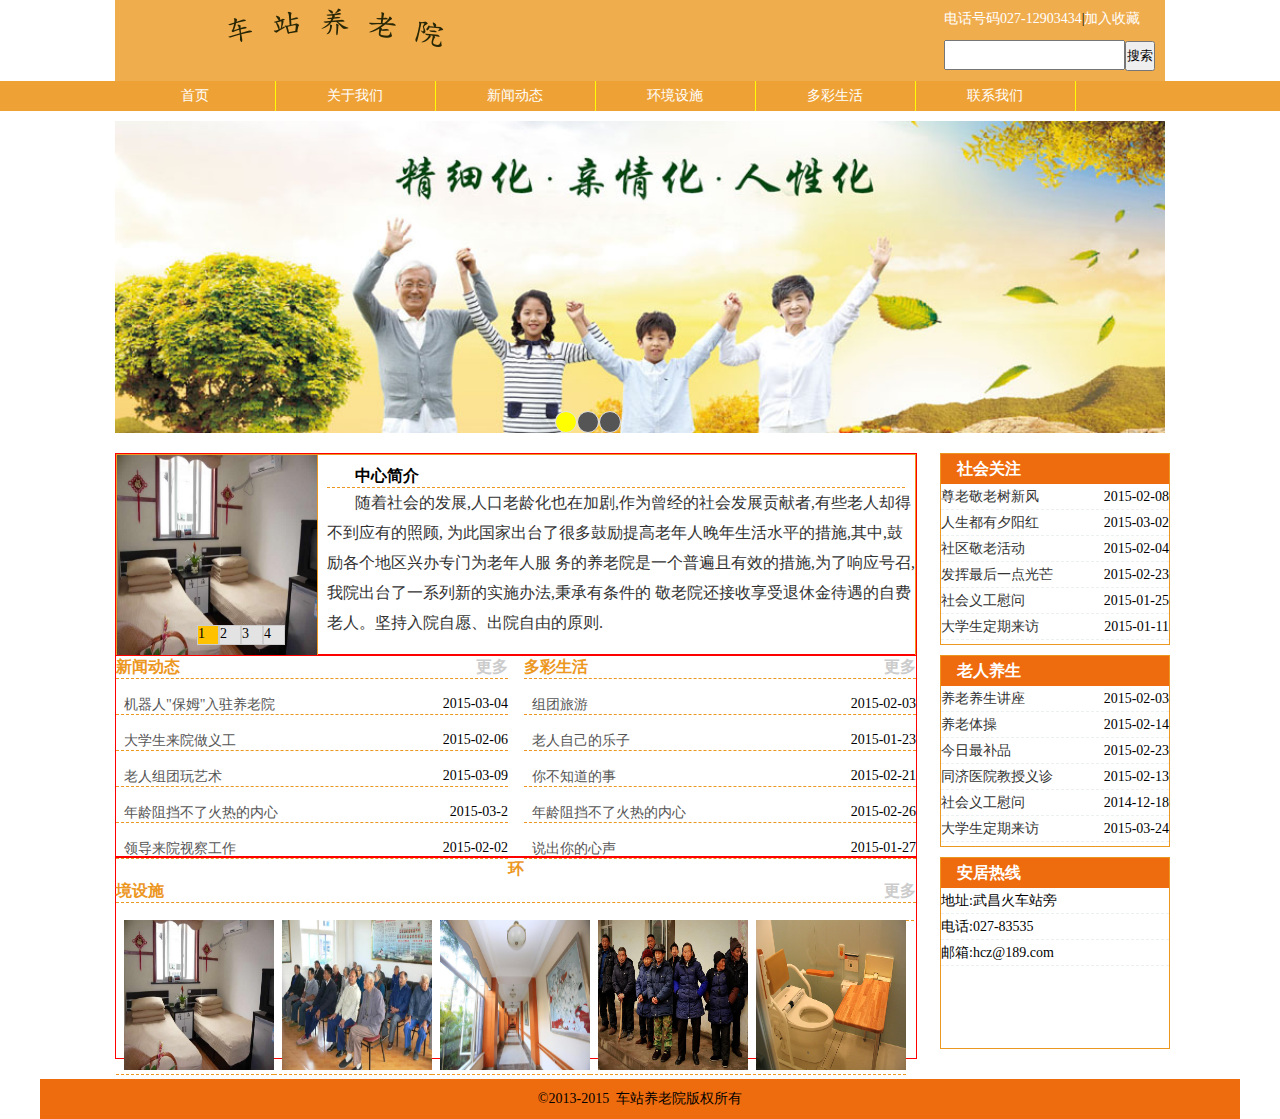
<file: oldPeople/index.html>
<!DOCTYPE html>
<html lang="en">
<head>
    <meta charset="UTF-8">
    <title>index</title>
    <link rel="stylesheet" href="css/style.css">
    <script src="js/jquery-3.1.0.min.js"></script>
    <script src="js/lunbo.js"></script>
</head>
<body>
<!--头部-->
<header>
<div class="container header">
    <div class="logo">
        <img src="img/logo.png" alt="车站养老院">
    </div>
    <div class="top-right">
        <ul>
            <li><a href="##">电话号码027-12903434</a>|</li>
            <li><a href="##">加入收藏</a></li>
        </ul>
        <div class="search">
            <input type="search"><input type="submit" value="搜索">
        </div>
    </div>
</div>
</header>
<!--导航-->
<nav>
    <div class="container">
        <ul class="navbar">
            <li><a href="index.html">首页</a></li>
            <li><a href="aboutus.html">关于我们</a></li>
            <li><a href="news.html">新闻动态</a></li>
            <li><a href="environment.html">环境设施</a></li>
            <li><a href="life.html">多彩生活</a></li>
            <li><a href="contactus.html">联系我们</a></li>
        </ul>
    </div>
</nav>
<!--bannaer-->
<article class="container">
    <div class="banner">
        <ul class="lbpic">
            <li><img src="img/1.jpg" alt=""></li>
            <li><img src="img/2.jpg" alt=""></li>
            <li><img src="img/3.jpg" alt=""></li>
        </ul>
        <ul class="page-con">
            <li></li>
            <li></li>
            <li></li>
        </ul>
    </div>
</article>
<!--主题内容第一部分-->
<main class="container">
    <article >
        <section class="section1">
            <div class="focus">
                <ul class="slide">
                    <li><img src="img/001.jpg" alt=""></li>
                    <li><img src="img/002.jpg" alt=""></li>
                    <li><img src="img/003.jpg" alt=""></li>
                    <li><img src="img/004.jpg" alt=""></li>
                </ul>
                <ul class="page-pointer">
                    <li>1</li>
                    <li>2</li>
                    <li>3</li>
                    <li>4</li>
                </ul>
            </div>
            <aside>
                <h3>中心简介</h3>
                <p>
                    随着社会的发展,人口老龄化也在加剧,作为曾经的社会发展贡献者,有些老人却得不到应有的照顾,
                    为此国家出台了很多鼓励提高老年人晚年生活水平的措施,其中,鼓励各个地区兴办专门为老年人服
                    务的养老院是一个普遍且有效的措施,为了响应号召,我院出台了一系列新的实施办法,秉承有条件的
                    敬老院还接收享受退休金待遇的自费老人。坚持入院自愿、出院自由的原则.
                </p>
            </aside>
        </section>
        <!--主题内容第二部分-->
        <section class="section2">
            <div class="news">
                <h3>新闻动态 <a href="##">更多</a></h3>
                <ul>
                    <li><a href="">机器人"保姆"入驻养老院</a><span>2015-03-04</span></li>
                    <li><a href="">大学生来院做义工</a><span>2015-02-06</span></li>
                    <li><a href="">老人组团玩艺术</a><span>2015-03-09</span></li>
                    <li><a href="">年龄阻挡不了火热的内心</a><span>2015-03-2</span></li>
                    <li><a href="">领导来院视察工作</a><span>2015-02-02</span></li>
                </ul>
            </div>
            <div class="life">
                <h3>多彩生活 <a href="##">更多</a></h3>
                <ul>
                    <li><a href="">组团旅游</a><span>2015-02-03</span></li>
                    <li><a href="">老人自己的乐子</a><span>2015-01-23</span></li>
                    <li><a href="">你不知道的事</a><span>2015-02-21</span></li>
                    <li><a href="">年龄阻挡不了火热的内心</a><span>2015-02-26</span></li>
                    <li><a href="">说出你的心声</a><span>2015-01-27</span></li>
                </ul>
            </div>
        </section>
        <!--主题内容第三部分-->
        <section class="section2 section3">
            <div class="environment" id="environment">
                <h3><span href="">环境设施</span><a>更多</a></h3>
                <div class="img-box">
                    <ul>
                        <li><img src="img/001.jpg" alt=""></li>
                        <li><img src="img/002.jpg" alt=""></li>
                        <li><img src="img/003.jpg" alt=""></li>
                        <li><img src="img/004.jpg" alt=""></li>
                        <li><img src="img/005.jpg" alt=""></li>
                        <li id="en"></li>
                    </ul>
                </div>
            </div>
        </section>
    </article>
    <!--主题内容右侧第一部分-->
    <aside class="section4">
        <div class="section1-right">
            <h3>社会关注</h3>
            <ul>
                <li><a href="">尊老敬老树新风</a><span>2015-02-08</span></li>
                <li><a href="">人生都有夕阳红</a><span>2015-03-02</span></li>
                <li><a href="">社区敬老活动</a><span>2015-02-04</span></li>
                <li><a href="">发挥最后一点光芒</a><span>2015-02-23</span></li>
                <li><a href="">社会义工慰问</a><span>2015-01-25</span></li>
                <li><a href="">大学生定期来访</a><span>2015-01-11</span></li>
            </ul>
        </div>
        <div class="section1-right">
            <h3>老人养生</h3>
            <ul>
                <li><a href="">养老养生讲座</a><span>2015-02-03</span></li>
                <li><a href="">养老体操</a><span>2015-02-14</span></li>
                <li><a href="">今日最补品</a><span>2015-02-23</span></li>
                <li><a href="">同济医院教授义诊</a><span>2015-02-13</span></li>
                <li><a href="">社会义工慰问</a><span>2014-12-18</span></li>
                <li><a href="life.html">大学生定期来访</a><span>2015-03-24</span></li>
            </ul>
        </div>
        <div class="section1-right">
            <h3>安居热线</h3>
            <ul>
                <li>地址:武昌火车站旁</li>
                <li>电话:027-83535</li>
                <li>邮箱:hcz@189.com</li>
            </ul>
        </div>
    </aside>
</main>
<footer>
    <p>&copy;2013-2015 &nbsp;车站养老院版权所有</p>
</footer>


<script>

</script>
</body>
</html>
</file>
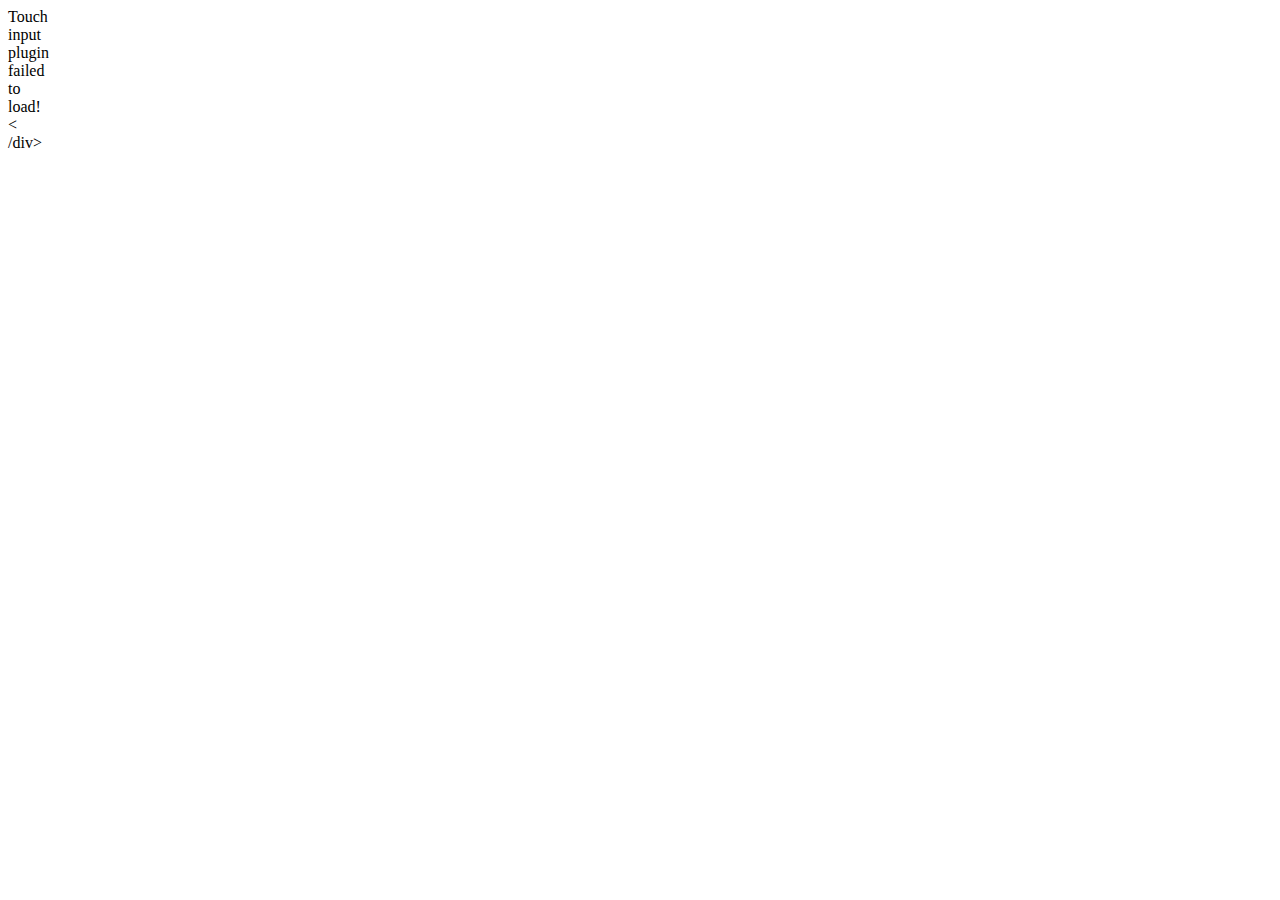
<file: 2016毕业季/index1.html>
<!DOCTYPE html>
<html lang="en">
<head>
	<meta charset="UTF-8">
	<meta name="viewport" content="width=device-width, user-scalable=no, initial-scale=1.0, maximum-scale=1.0, minimum-scale=1.0">
	<title>Document</title>
</head>
<body>
<div id="tuio" type="application/x-tuio" style="width: 0px; height: 0px;">
  
 Touch input plugin failed to load!
  
 < /div>
  

</body>
</html>
</file>
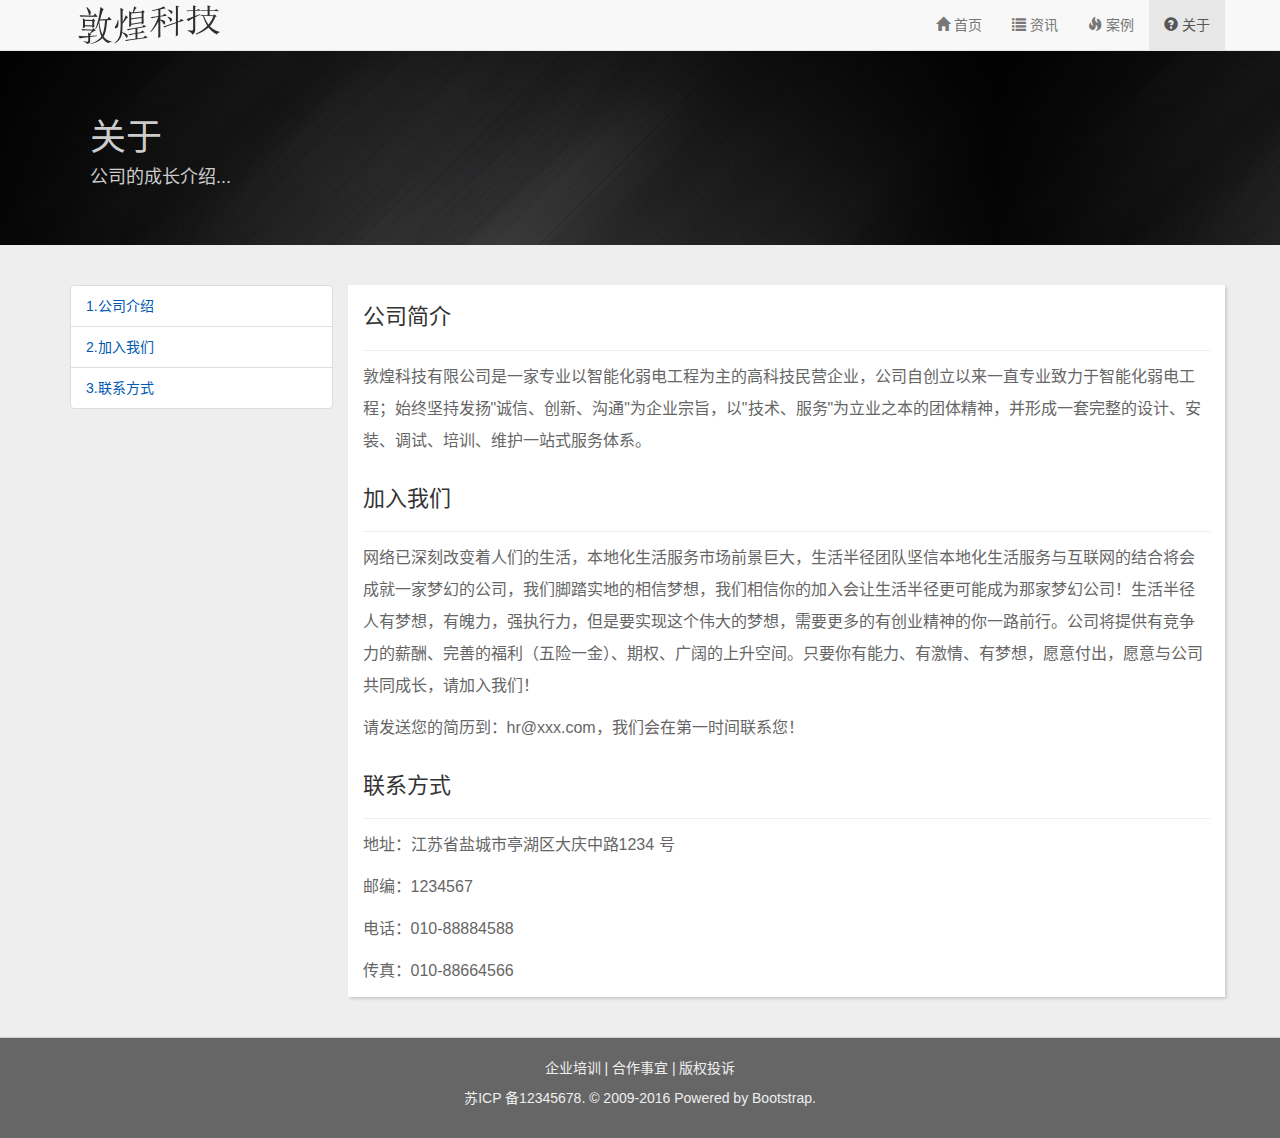
<file: bootstrap/about.html>
<!DOCTYPE html>
<html lang="zh-cn">
<head>
	<meta charset="UTF-8">
	<meta name="viewport" content="width=device-width, initial-scale=1,maximum-scale=1, user-scalable=no">
	<title>Bootstrap</title>
	<link rel="stylesheet" href="css/bootstrap.min.css">
	<link rel="stylesheet" href="css/style.css">
</head>
<body>


<nav class="navbar navbar-default navbar-fixed-top">
	<div class="container">
		<div class="navbar-header">
			<a href="#" class="navbar-brand logo"><img src="img/logo.png" alt="" ></a>
			<button type="button" class="navbar-toggle" data-toggle="collapse" data-target="#navbar-collapse">
				<span class="icon-bar"></span>
				<span class="icon-bar"></span>
				<span class="icon-bar"></span>
			</button>
		</div>
		<div class="collapse navbar-collapse" id="navbar-collapse">
			<ul class="nav navbar-nav navbar-right">
				<li><a href="index.html"><span class="glyphicon glyphicon-home"></span> 首页</a></li>
				<li><a href="information.html"><span class="glyphicon glyphicon-list"></span> 资讯</a></li>
				<li><a href="case.html"><span class="glyphicon glyphicon-fire"></span> 案例</a></li>
				<li class="active"><a href="about.html"><span class="glyphicon glyphicon-question-sign"></span> 关于</a></li>
			</ul>	
		</div>
	</div>
</nav>

<div class="jumbotron">
	<div class="container">
		<hgroup>
			<h1>关于</h1>
			<h4>公司的成长介绍...</h4>
		</hgroup>
	</div>
</div>

<div id="about">
	<div class="container">
		<div class="row">
			<div class="col-md-3 hidden-sm hidden-xs">
				<div class="list-group">
					<a class="list-group-item" href="#1">1.公司介绍</a>
					<a class="list-group-item" href="#2">2.加入我们</a>
					<a class="list-group-item" href="#3">3.联系方式</a>
				</div>
			</div>
			<div class="col-md-9 about">
				<a name="1"></a>
				<h3>公司简介</h3>
				<p>敦煌科技有限公司是一家专业以智能化弱电工程为主的高科技民营企业，公司自创立以来一直专业致力于智能化弱电工程；始终坚持发扬"诚信、创新、沟通"为企业宗旨，以"技术、服务"为立业之本的团体精神，并形成一套完整的设计、安装、调试、培训、维护一站式服务体系。</p>
				<a name="2"></a>
				<h3>加入我们</h3>
				<p>网络已深刻改变着人们的生活，本地化生活服务市场前景巨大，生活半径团队坚信本地化生活服务与互联网的结合将会成就一家梦幻的公司，我们脚踏实地的相信梦想，我们相信你的加入会让生活半径更可能成为那家梦幻公司！生活半径人有梦想，有魄力，强执行力，但是要实现这个伟大的梦想，需要更多的有创业精神的你一路前行。公司将提供有竞争力的薪酬、完善的福利（五险一金）、期权、广阔的上升空间。只要你有能力、有激情、有梦想，愿意付出，愿意与公司共同成长，请加入我们！</p>
				<p>请发送您的简历到：hr@xxx.com，我们会在第一时间联系您！</p>
				<a name="3"></a>
				<h3>联系方式</h3>
				<p>地址：江苏省盐城市亭湖区大庆中路1234 号</p>
				<p>邮编：1234567</p>
				<p>电话：010-88884588</p>
				<p>传真：010-88664566</p>
			</div>
		</div>
	</div>
</div>

<footer id="footer">
	<div class="container">
		<p>企业培训 | 合作事宜 | 版权投诉</p>
		<p>苏ICP 备12345678. © 2009-2016  Powered by Bootstrap.</p>
	</div>
</footer>


<script src="js/jquery.min.js"></script>
<script src="js/bootstrap.min.js"></script>
<script type="text/javascript">

</script>
</body>
</html>
</file>
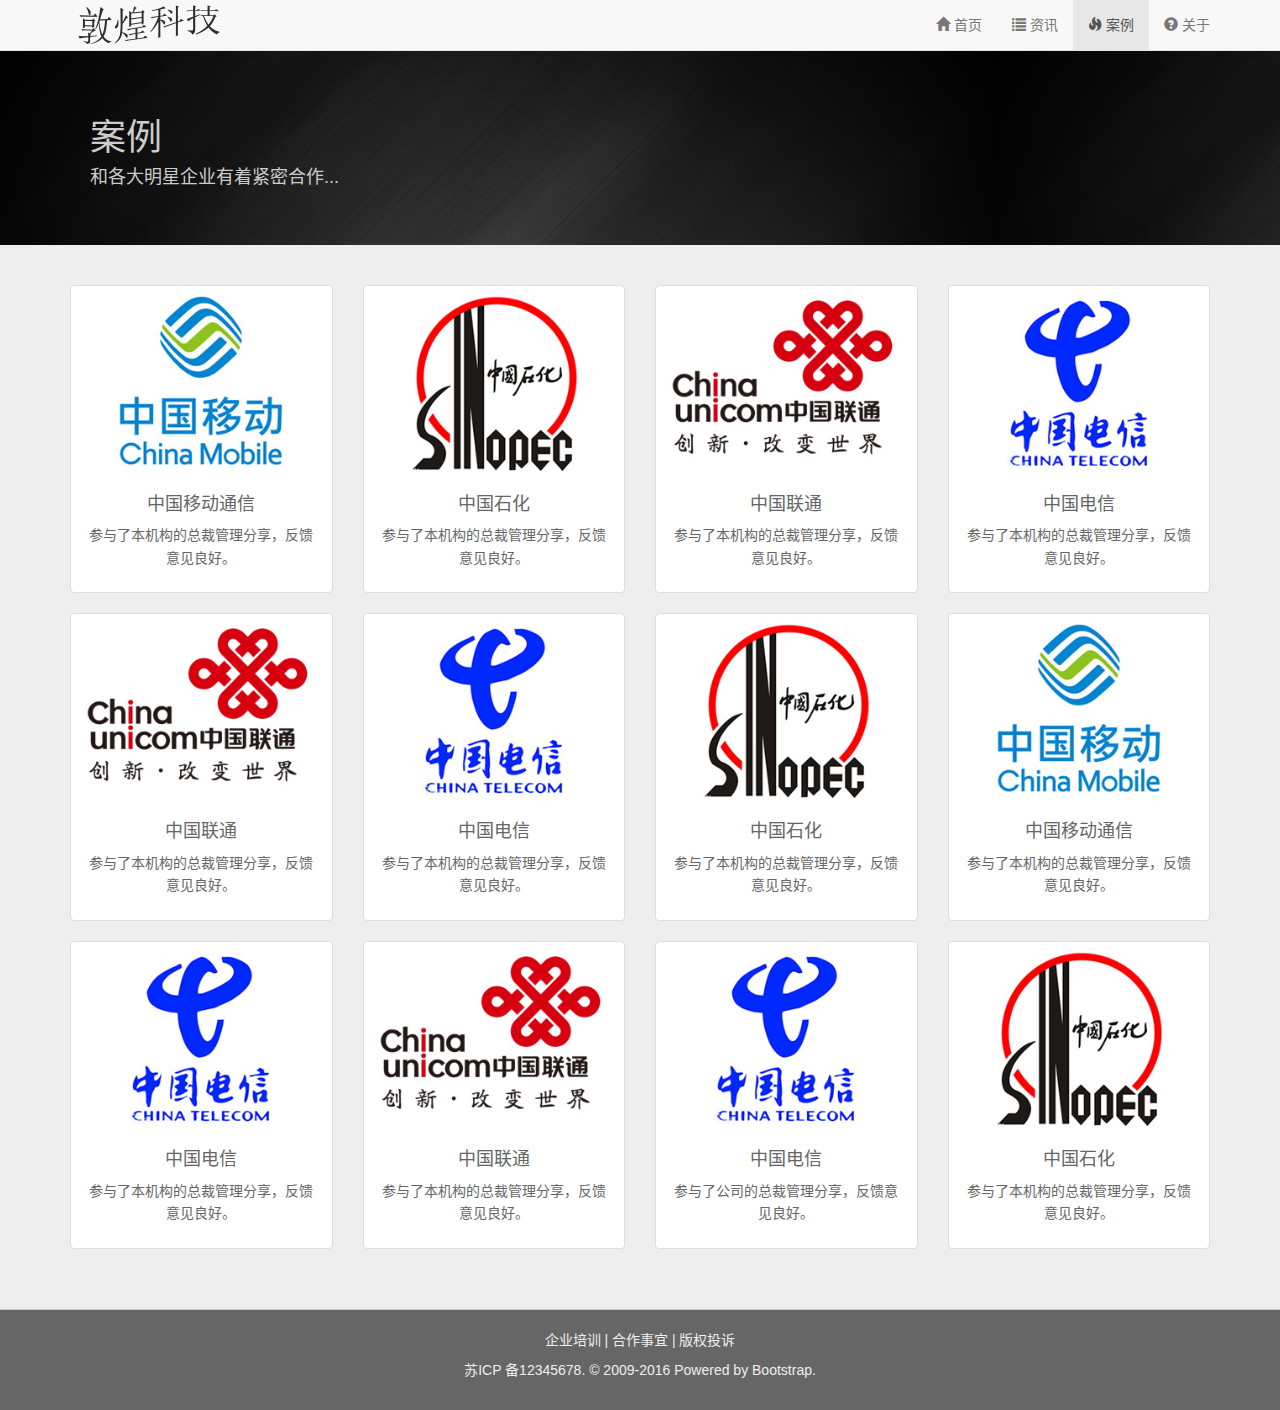
<file: bootstrap/case.html>
<!DOCTYPE html>
<html lang="zh-cn">
<head>
	<meta charset="UTF-8">
	<meta name="viewport" content="width=device-width, initial-scale=1,maximum-scale=1, user-scalable=no">
	<title>Bootstrap</title>
	<link rel="stylesheet" href="css/bootstrap.min.css">
	<link rel="stylesheet" href="css/style.css">
</head>
<body>


<nav class="navbar navbar-default navbar-fixed-top">
	<div class="container">
		<div class="navbar-header">
			<a href="#" class="navbar-brand logo"><img src="img/logo.png" alt=""></a>
			<button type="button" class="navbar-toggle" data-toggle="collapse" data-target="#navbar-collapse">
				<span class="icon-bar"></span>
				<span class="icon-bar"></span>
				<span class="icon-bar"></span>
			</button>
		</div>
		<div class="collapse navbar-collapse" id="navbar-collapse">
			<ul class="nav navbar-nav navbar-right">
				<li><a href="index.html"><span class="glyphicon glyphicon-home"></span> 首页</a></li>
				<li><a href="information.html"><span class="glyphicon glyphicon-list"></span> 资讯</a></li>
				<li class="active"><a href="case.html"><span class="glyphicon glyphicon-fire"></span> 案例</a></li>
				<li><a href="about.html"><span class="glyphicon glyphicon-question-sign"></span> 关于</a></li>
			</ul>	
		</div>
	</div>
</nav>

<div class="jumbotron">
	<div class="container">
		<hgroup>
			<h1>案例</h1>
			<h4>和各大明星企业有着紧密合作...</h4>
		</hgroup>
	</div>
</div>

<div id="case">
	<div class="container">
		<div class="row">
			<div class="col-lg-3 col-md-4 col-sm-6 col-xs-12">
				<div class="thumbnail">
					<img src="img/case1.jpg" alt="">
					<div class="caption">
						<h4>中国移动通信</h4>
						<p>参与了本机构的总裁管理分享，反馈意见良好。</p>
					</div>
				</div>
			</div>
			<div class="col-lg-3 col-md-4 col-sm-6 col-xs-12">
				<div class="thumbnail">
					<img src="img/case2.jpg" alt="">
					<div class="caption">
						<h4>中国石化</h4>
						<p>参与了本机构的总裁管理分享，反馈意见良好。</p>
					</div>
				</div>
			</div>
			<div class="col-lg-3 col-md-4 col-sm-6 col-xs-12">
				<div class="thumbnail">
					<img src="img/case3.jpg" alt="">
					<div class="caption">
						<h4>中国联通</h4>
						<p>参与了本机构的总裁管理分享，反馈意见良好。</p>
					</div>
				</div>
			</div>
			<div class="col-lg-3 col-md-4 col-sm-6 col-xs-12">
				<div class="thumbnail">
					<img src="img/case4.jpg" alt="">
					<div class="caption">
						<h4>中国电信</h4>
						<p>参与了本机构的总裁管理分享，反馈意见良好。</p>
					</div>
				</div>
			</div>
			<div class="col-lg-3 col-md-4 col-sm-6 col-xs-12">
				<div class="thumbnail">
					<img src="img/case3.jpg" alt="">
					<div class="caption">
						<h4>中国联通</h4>
						<p>参与了本机构的总裁管理分享，反馈意见良好。</p>
					</div>
				</div>
			</div>
			<div class="col-lg-3 col-md-4 col-sm-6 col-xs-12">
				<div class="thumbnail">
					<img src="img/case4.jpg" alt="">
					<div class="caption">
						<h4>中国电信</h4>
						<p>参与了本机构的总裁管理分享，反馈意见良好。</p>
					</div>
				</div>
			</div>
			<div class="col-lg-3 col-md-4 col-sm-6 col-xs-12">
				<div class="thumbnail">
					<img src="img/case2.jpg" alt="">
					<div class="caption">
						<h4>中国石化</h4>
						<p>参与了本机构的总裁管理分享，反馈意见良好。</p>
					</div>
				</div>
			</div>
			<div class="col-lg-3 col-md-4 col-sm-6 col-xs-12">
				<div class="thumbnail">
					<img src="img/case1.jpg" alt="">
					<div class="caption">
						<h4>中国移动通信</h4>
						<p>参与了本机构的总裁管理分享，反馈意见良好。</p>
					</div>
				</div>
			</div>
			<div class="col-lg-3 col-md-4 col-sm-6 col-xs-12">
				<div class="thumbnail">
					<img src="img/case4.jpg" alt="">
					<div class="caption">
						<h4>中国电信</h4>
						<p>参与了本机构的总裁管理分享，反馈意见良好。</p>
					</div>
				</div>
			</div>
			<div class="col-lg-3 col-md-4 col-sm-6 col-xs-12">
				<div class="thumbnail">
					<img src="img/case3.jpg" alt="">
					<div class="caption">
						<h4>中国联通</h4>
						<p>参与了本机构的总裁管理分享，反馈意见良好。</p>
					</div>
				</div>
			</div>
			<div class="col-lg-3 col-md-4 col-sm-6 col-xs-12">
				<div class="thumbnail">
					<img src="img/case4.jpg" alt="">
					<div class="caption">
						<h4>中国电信</h4>
						<p>参与了公司的总裁管理分享，反馈意见良好。</p>
					</div>
				</div>
			</div>
			<div class="col-lg-3 col-md-4 col-sm-6 col-xs-12">
				<div class="thumbnail">
					<img src="img/case2.jpg" alt="">
					<div class="caption">
						<h4>中国石化</h4>
						<p>参与了本机构的总裁管理分享，反馈意见良好。</p>
					</div>
				</div>
			</div>
		</div>
	</div>
</div>

<footer id="footer">
	<div class="container">
		<p>企业培训 | 合作事宜 | 版权投诉</p>
		<p>苏ICP 备12345678. © 2009-2016  Powered by Bootstrap.</p>
	</div>
</footer>


<script src="js/jquery.min.js"></script>
<script src="js/bootstrap.min.js"></script>
<script type="text/javascript">

</script>
</body>
</html>
</file>
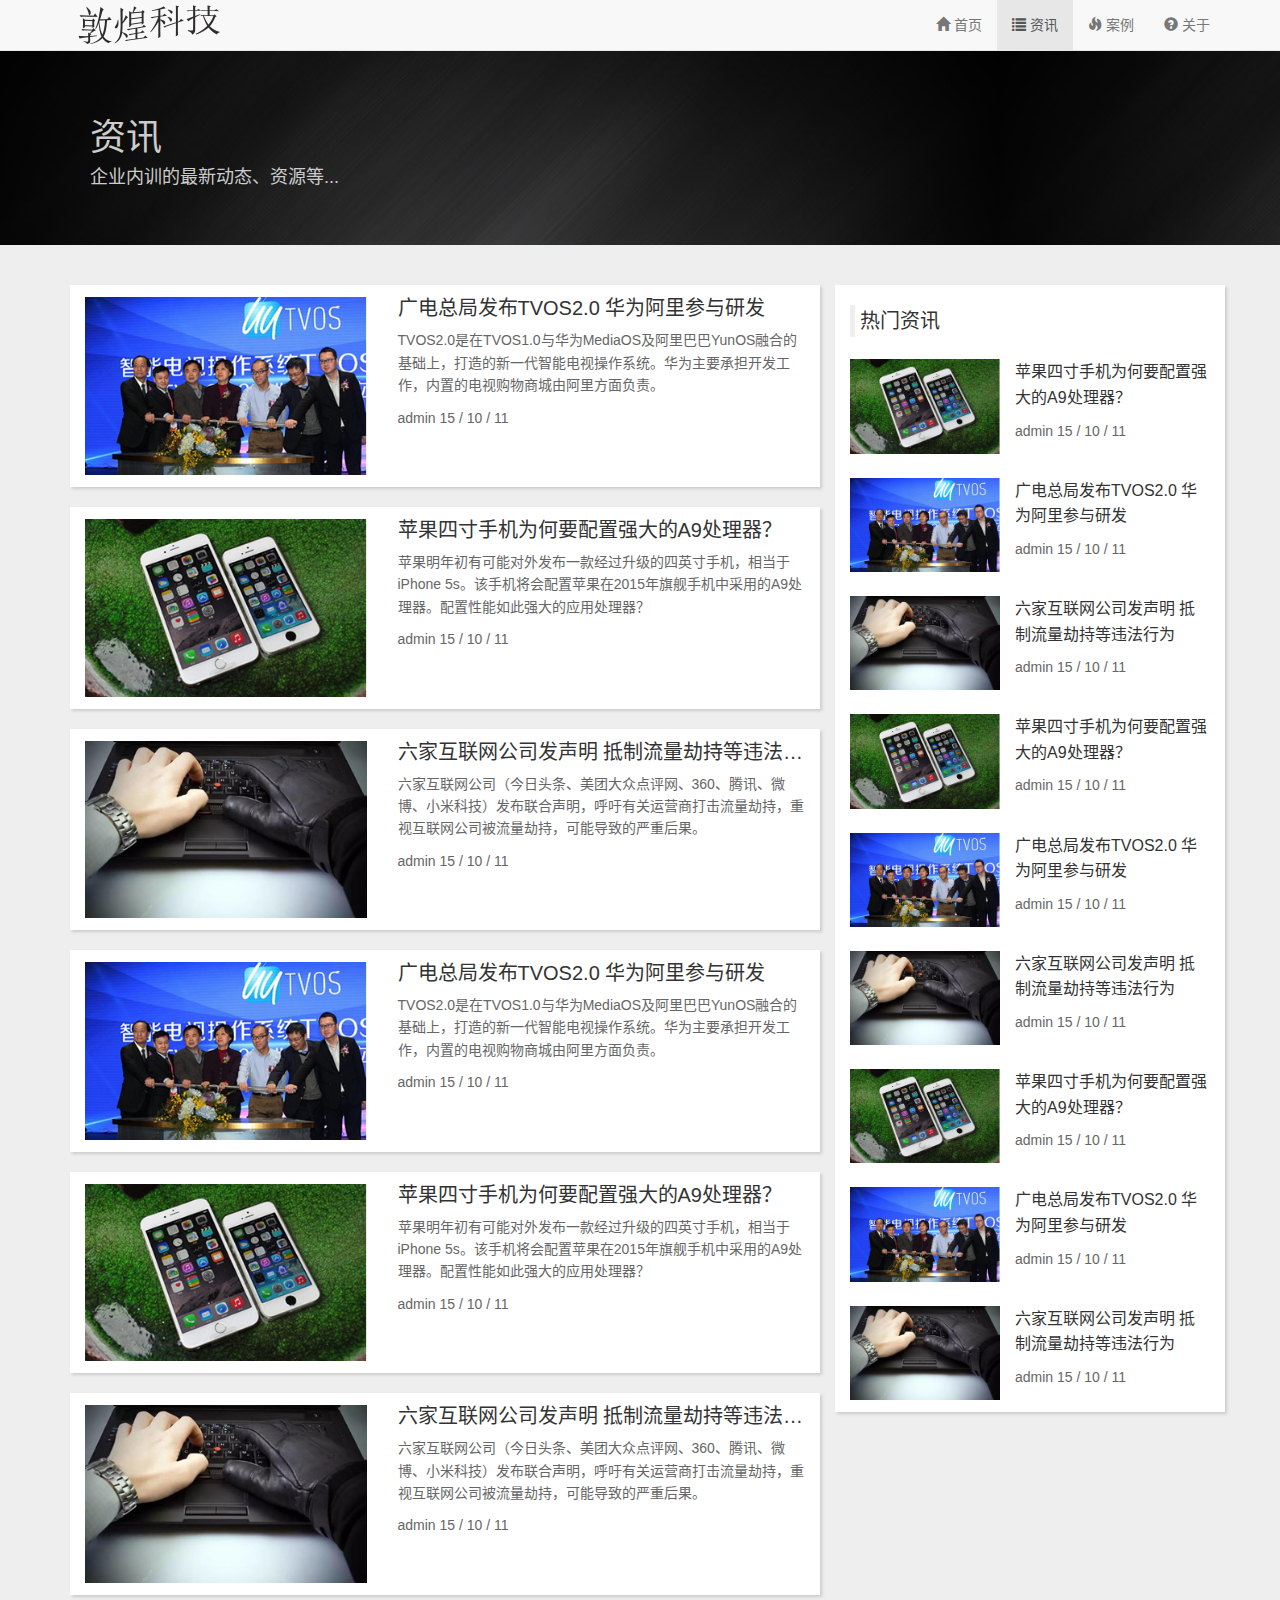
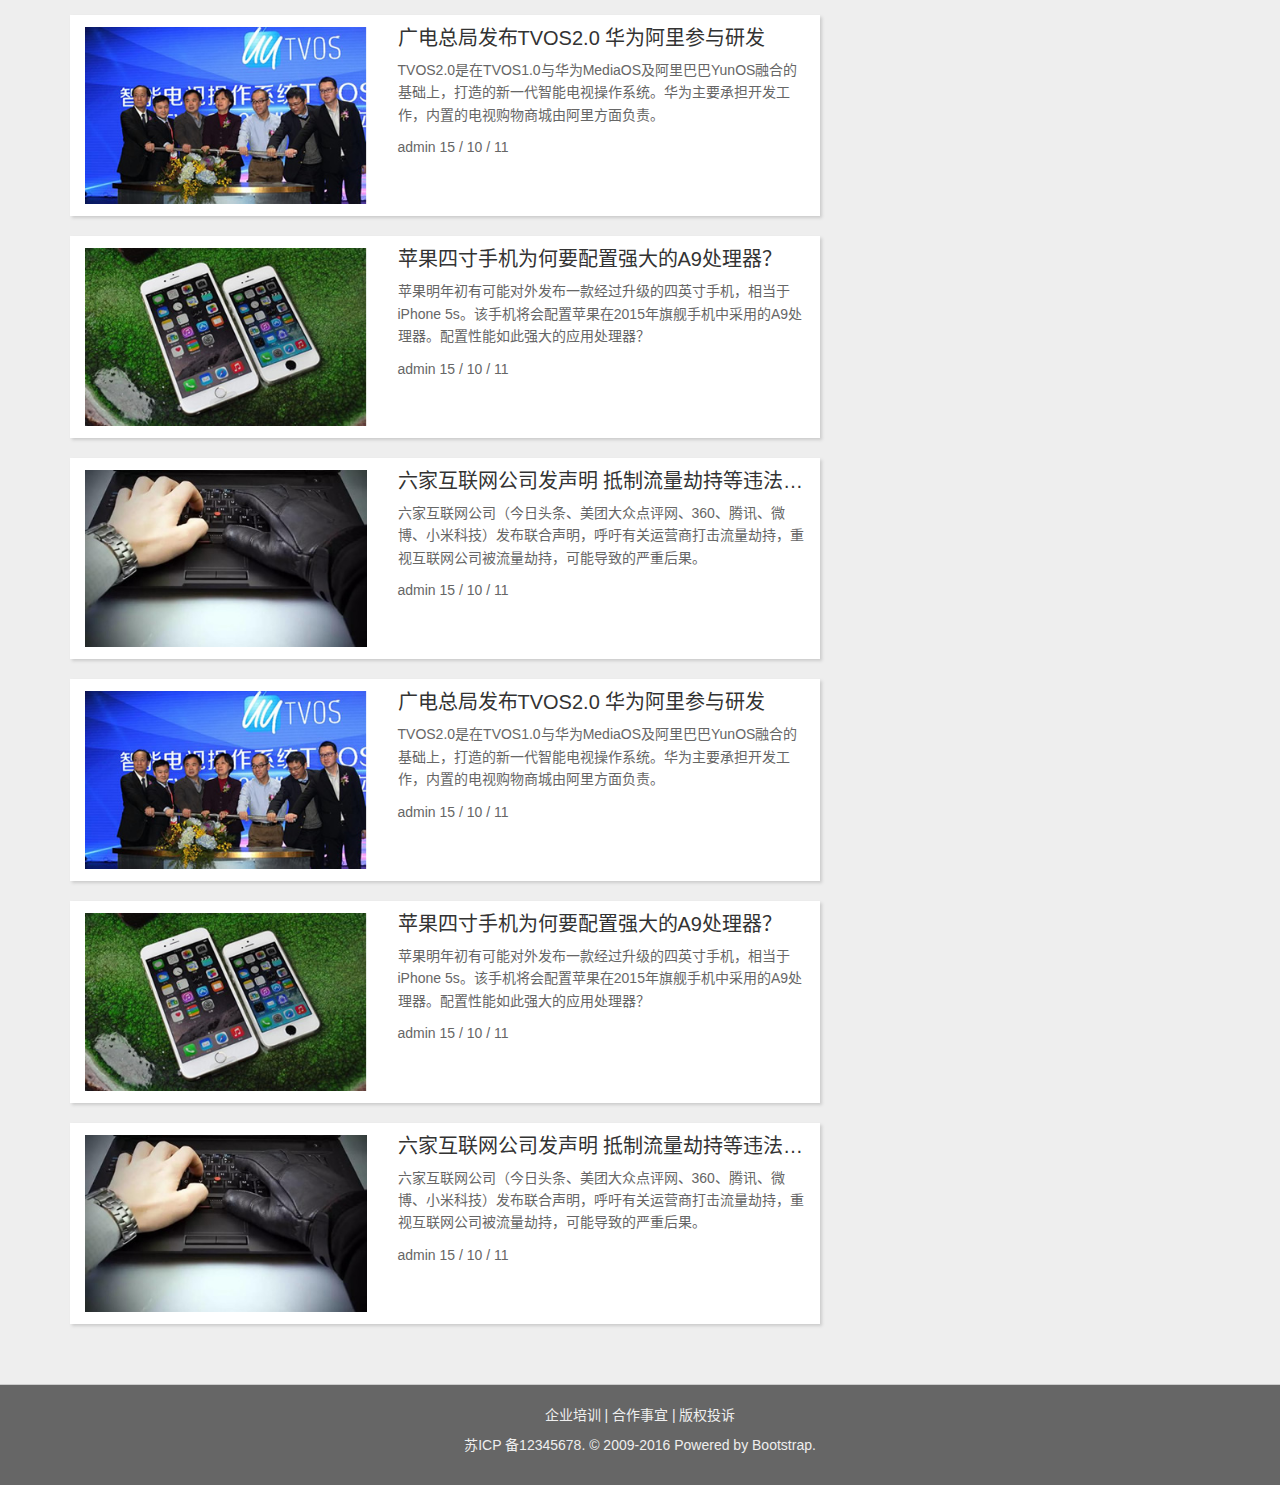
<file: bootstrap/information.html>
<!DOCTYPE html>
<html lang="zh-cn">
<head>
	<meta charset="UTF-8">
	<meta name="viewport" content="width=device-width, initial-scale=1,maximum-scale=1, user-scalable=no">
	<title>Bootstrap</title>
	<link rel="stylesheet" href="css/bootstrap.min.css">
	<link rel="stylesheet" href="css/style.css">
</head>
<body>


<nav class="navbar navbar-default navbar-fixed-top">
	<div class="container">
		<div class="navbar-header">
			<a href="#" class="navbar-brand logo"><img src="img/logo.png" alt=""></a>
			<button type="button" class="navbar-toggle" data-toggle="collapse" data-target="#navbar-collapse">
				<span class="icon-bar"></span>
				<span class="icon-bar"></span>
				<span class="icon-bar"></span>
			</button>
		</div>
		<div class="collapse navbar-collapse" id="navbar-collapse">
			<ul class="nav navbar-nav navbar-right">
				<li><a href="index.html"><span class="glyphicon glyphicon-home"></span> 首页</a></li>
				<li class="active"><a href="information.html"><span class="glyphicon glyphicon-list"></span> 资讯</a></li>
				<li><a href="case.html"><span class="glyphicon glyphicon-fire"></span> 案例</a></li>
				<li><a href="about.html"><span class="glyphicon glyphicon-question-sign"></span> 关于</a></li>
			</ul>	
		</div>
	</div>
</nav>

<div class="jumbotron">
	<div class="container">
		<hgroup>
			<h1>资讯</h1>
			<h4>企业内训的最新动态、资源等...</h4>
		</hgroup>
	</div>
</div>

<div id="information">
	<div class="container">
		<div class="row">
			<div class="col-md-8">
				<div class="container-fluid" style="padding:0;">
					<div class="row info-content">
						<div class="col-md-5 col-sm-5 col-xs-5">
							<img src="img/info1.jpg" class="img-responsive" alt="">
						</div>
						<div class="col-md-7 col-sm-7 col-xs-7">
							<h4>广电总局发布TVOS2.0 华为阿里参与研发</h4>
							<p class="hidden-xs">TVOS2.0是在TVOS1.0与华为MediaOS及阿里巴巴YunOS融合的基础上，打造的新一代智能电视操作系统。华为主要承担开发工作，内置的电视购物商城由阿里方面负责。</p>
							<p>admin 15 / 10 / 11</p>
						</div>
					</div>
					<div class="row info-content">
						<div class="col-md-5 col-sm-5 col-xs-5">
							<img src="img/info2.jpg" class="img-responsive" alt="">
						</div>
						<div class="col-md-7 col-sm-7 col-xs-7">
							<h4>苹果四寸手机为何要配置强大的A9处理器？</h4>
							<p class="hidden-xs">苹果明年初有可能对外发布一款经过升级的四英寸手机，相当于iPhone 5s。该手机将会配置苹果在2015年旗舰手机中采用的A9处理器。配置性能如此强大的应用处理器？</p>
							<p>admin 15 / 10 / 11</p>
						</div>
					</div>
					<div class="row info-content">
						<div class="col-md-5 col-sm-5 col-xs-5">
							<img src="img/info3.jpg" class="img-responsive" alt="">
						</div>
						<div class="col-md-7 col-sm-7 col-xs-7">
							<h4>六家互联网公司发声明 抵制流量劫持等违法行为</h4>
							<p class="hidden-xs">六家互联网公司（今日头条、美团大众点评网、360、腾讯、微博、小米科技）发布联合声明，呼吁有关运营商打击流量劫持，重视互联网公司被流量劫持，可能导致的严重后果。</p>
							<p>admin 15 / 10 / 11</p>
						</div>
					</div>
					<div class="row info-content">
						<div class="col-md-5 col-sm-5 col-xs-5">
							<img src="img/info1.jpg" class="img-responsive" alt="">
						</div>
						<div class="col-md-7 col-sm-7 col-xs-7">
							<h4>广电总局发布TVOS2.0 华为阿里参与研发</h4>
							<p class="hidden-xs">TVOS2.0是在TVOS1.0与华为MediaOS及阿里巴巴YunOS融合的基础上，打造的新一代智能电视操作系统。华为主要承担开发工作，内置的电视购物商城由阿里方面负责。</p>
							<p>admin 15 / 10 / 11</p>
						</div>
					</div>
					<div class="row info-content">
						<div class="col-md-5 col-sm-5 col-xs-5">
							<img src="img/info2.jpg" class="img-responsive" alt="">
						</div>
						<div class="col-md-7 col-sm-7 col-xs-7">
							<h4>苹果四寸手机为何要配置强大的A9处理器？</h4>
							<p class="hidden-xs">苹果明年初有可能对外发布一款经过升级的四英寸手机，相当于iPhone 5s。该手机将会配置苹果在2015年旗舰手机中采用的A9处理器。配置性能如此强大的应用处理器？</p>
							<p>admin 15 / 10 / 11</p>
						</div>
					</div>
					<div class="row info-content">
						<div class="col-md-5 col-sm-5 col-xs-5">
							<img src="img/info3.jpg" class="img-responsive" alt="">
						</div>
						<div class="col-md-7 col-sm-7 col-xs-7">
							<h4>六家互联网公司发声明 抵制流量劫持等违法行为</h4>
							<p class="hidden-xs">六家互联网公司（今日头条、美团大众点评网、360、腾讯、微博、小米科技）发布联合声明，呼吁有关运营商打击流量劫持，重视互联网公司被流量劫持，可能导致的严重后果。</p>
							<p>admin 15 / 10 / 11</p>
						</div>
					</div>
					<div class="row info-content">
						<div class="col-md-5 col-sm-5 col-xs-5">
							<img src="img/info1.jpg" class="img-responsive" alt="">
						</div>
						<div class="col-md-7 col-sm-7 col-xs-7">
							<h4>广电总局发布TVOS2.0 华为阿里参与研发</h4>
							<p class="hidden-xs">TVOS2.0是在TVOS1.0与华为MediaOS及阿里巴巴YunOS融合的基础上，打造的新一代智能电视操作系统。华为主要承担开发工作，内置的电视购物商城由阿里方面负责。</p>
							<p>admin 15 / 10 / 11</p>
						</div>
					</div>
					<div class="row info-content">
						<div class="col-md-5 col-sm-5 col-xs-5">
							<img src="img/info2.jpg" class="img-responsive" alt="">
						</div>
						<div class="col-md-7 col-sm-7 col-xs-7">
							<h4>苹果四寸手机为何要配置强大的A9处理器？</h4>
							<p class="hidden-xs">苹果明年初有可能对外发布一款经过升级的四英寸手机，相当于iPhone 5s。该手机将会配置苹果在2015年旗舰手机中采用的A9处理器。配置性能如此强大的应用处理器？</p>
							<p>admin 15 / 10 / 11</p>
						</div>
					</div>
					<div class="row info-content">
						<div class="col-md-5 col-sm-5 col-xs-5">
							<img src="img/info3.jpg" class="img-responsive" alt="">
						</div>
						<div class="col-md-7 col-sm-7 col-xs-7">
							<h4>六家互联网公司发声明 抵制流量劫持等违法行为</h4>
							<p class="hidden-xs">六家互联网公司（今日头条、美团大众点评网、360、腾讯、微博、小米科技）发布联合声明，呼吁有关运营商打击流量劫持，重视互联网公司被流量劫持，可能导致的严重后果。</p>
							<p>admin 15 / 10 / 11</p>
						</div>
					</div>
					<div class="row info-content">
						<div class="col-md-5 col-sm-5 col-xs-5">
							<img src="img/info1.jpg" class="img-responsive" alt="">
						</div>
						<div class="col-md-7 col-sm-7 col-xs-7">
							<h4>广电总局发布TVOS2.0 华为阿里参与研发</h4>
							<p class="hidden-xs">TVOS2.0是在TVOS1.0与华为MediaOS及阿里巴巴YunOS融合的基础上，打造的新一代智能电视操作系统。华为主要承担开发工作，内置的电视购物商城由阿里方面负责。</p>
							<p>admin 15 / 10 / 11</p>
						</div>
					</div>
					<div class="row info-content">
						<div class="col-md-5 col-sm-5 col-xs-5">
							<img src="img/info2.jpg" class="img-responsive" alt="">
						</div>
						<div class="col-md-7 col-sm-7 col-xs-7">
							<h4>苹果四寸手机为何要配置强大的A9处理器？</h4>
							<p class="hidden-xs">苹果明年初有可能对外发布一款经过升级的四英寸手机，相当于iPhone 5s。该手机将会配置苹果在2015年旗舰手机中采用的A9处理器。配置性能如此强大的应用处理器？</p>
							<p>admin 15 / 10 / 11</p>
						</div>
					</div>
					<div class="row info-content">
						<div class="col-md-5 col-sm-5 col-xs-5">
							<img src="img/info3.jpg" class="img-responsive" alt="">
						</div>
						<div class="col-md-7 col-sm-7 col-xs-7">
							<h4>六家互联网公司发声明 抵制流量劫持等违法行为</h4>
							<p class="hidden-xs">六家互联网公司（今日头条、美团大众点评网、360、腾讯、微博、小米科技）发布联合声明，呼吁有关运营商打击流量劫持，重视互联网公司被流量劫持，可能导致的严重后果。</p>
							<p>admin 15 / 10 / 11</p>
						</div>
					</div>
				</div>
			</div>
			<div class="col-md-4 info-right hidden-xs hidden-sm">
				<blockquote>
					<h2>热门资讯</h2>
				</blockquote>
				<div class="container-fluid">
					<div class="row">
						<div class="col-md-5 col-sm-5 col-xs-5" style="margin: 12px 0; padding: 0">
							<img src="img/info2.jpg" class="img-responsive" alt="">
						</div>
						<div class="col-md-7 col-sm-7 col-xs-7" style="padding-right: 0">
							<h4>苹果四寸手机为何要配置强大的A9处理器？</h4>
							<p>admin 15 / 10 / 11</p>
						</div>
					</div>
					<div class="row">
						<div class="col-md-5 col-sm-5 col-xs-5" style="margin: 12px 0; padding: 0">
							<img src="img/info1.jpg" class="img-responsive" alt="">
						</div>
						<div class="col-md-7 col-sm-7 col-xs-7" style="padding-right: 0">
							<h4>广电总局发布TVOS2.0 华为阿里参与研发</h4>
							<p>admin 15 / 10 / 11</p>
						</div>
					</div>
					<div class="row">
						<div class="col-md-5 col-sm-5 col-xs-5" style="margin: 12px 0; padding: 0">
							<img src="img/info3.jpg" class="img-responsive" alt="">
						</div>
						<div class="col-md-7 col-sm-7 col-xs-7" style="padding-right: 0">
							<h4>六家互联网公司发声明 抵制流量劫持等违法行为</h4>
							<p>admin 15 / 10 / 11</p>
						</div>
					</div>
					<div class="row">
						<div class="col-md-5 col-sm-5 col-xs-5" style="margin: 12px 0; padding: 0">
							<img src="img/info2.jpg" class="img-responsive" alt="">
						</div>
						<div class="col-md-7 col-sm-7 col-xs-7" style="padding-right: 0">
							<h4>苹果四寸手机为何要配置强大的A9处理器？</h4>
							<p>admin 15 / 10 / 11</p>
						</div>
					</div>
					<div class="row">
						<div class="col-md-5 col-sm-5 col-xs-5" style="margin: 12px 0; padding: 0">
							<img src="img/info1.jpg" class="img-responsive" alt="">
						</div>
						<div class="col-md-7 col-sm-7 col-xs-7" style="padding-right: 0">
							<h4>广电总局发布TVOS2.0 华为阿里参与研发</h4>
							<p>admin 15 / 10 / 11</p>
						</div>
					</div>
					<div class="row">
						<div class="col-md-5 col-sm-5 col-xs-5" style="margin: 12px 0; padding: 0">
							<img src="img/info3.jpg" class="img-responsive" alt="">
						</div>
						<div class="col-md-7 col-sm-7 col-xs-7" style="padding-right: 0">
							<h4>六家互联网公司发声明 抵制流量劫持等违法行为</h4>
							<p>admin 15 / 10 / 11</p>
						</div>
					</div>
					<div class="row">
						<div class="col-md-5 col-sm-5 col-xs-5" style="margin: 12px 0; padding: 0">
							<img src="img/info2.jpg" class="img-responsive" alt="">
						</div>
						<div class="col-md-7 col-sm-7 col-xs-7" style="padding-right: 0">
							<h4>苹果四寸手机为何要配置强大的A9处理器？</h4>
							<p>admin 15 / 10 / 11</p>
						</div>
					</div>
					<div class="row">
						<div class="col-md-5 col-sm-5 col-xs-5" style="margin: 12px 0; padding: 0">
							<img src="img/info1.jpg" class="img-responsive" alt="">
						</div>
						<div class="col-md-7 col-sm-7 col-xs-7" style="padding-right: 0">
							<h4>广电总局发布TVOS2.0 华为阿里参与研发</h4>
							<p>admin 15 / 10 / 11</p>
						</div>
					</div>
					<div class="row">
						<div class="col-md-5 col-sm-5 col-xs-5" style="margin: 12px 0; padding: 0">
							<img src="img/info3.jpg" class="img-responsive" alt="">
						</div>
						<div class="col-md-7 col-sm-7 col-xs-7" style="padding-right: 0">
							<h4>六家互联网公司发声明 抵制流量劫持等违法行为</h4>
							<p>admin 15 / 10 / 11</p>
						</div>
					</div>
				</div>
			</div>
		</div>
	</div>
</div>

<footer id="footer">
	<div class="container">
		<p>企业培训 | 合作事宜 | 版权投诉</p>
		<p>苏ICP 备12345678. © 2009-2016  Powered by Bootstrap.</p>
	</div>
</footer>


<script src="js/jquery.min.js"></script>
<script src="js/bootstrap.min.js"></script>
<script type="text/javascript">

</script>
</body>
</html>
</file>
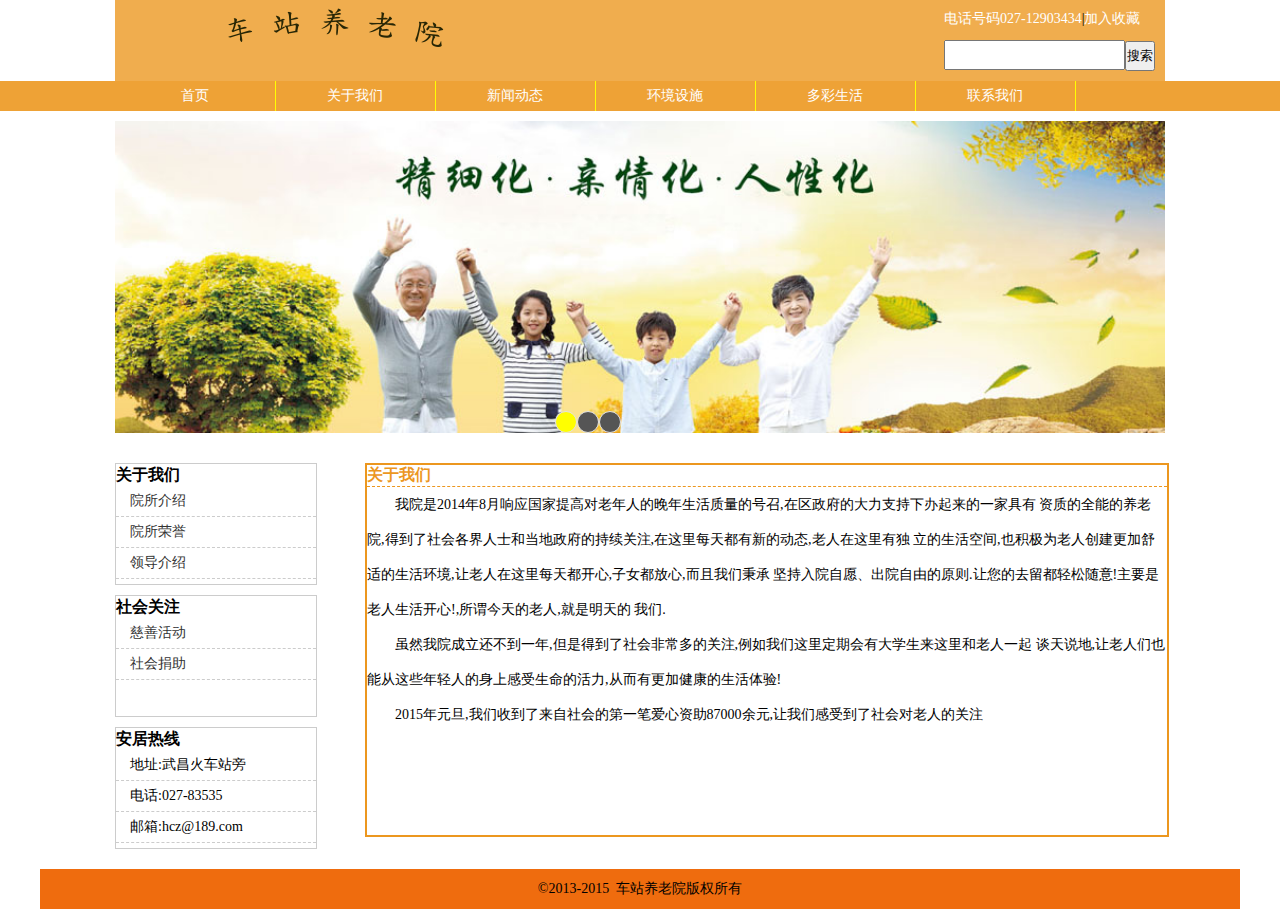
<file: oldPeople/aboutus.html>
<!DOCTYPE html>
<html lang="en">
<head>
    <meta charset="UTF-8">
    <title>index</title>
    <link rel="stylesheet" href="css/style.css">
    <script src="js/jquery-3.1.0.min.js"></script>
    <script src="js/lunbo.js"></script>
</head>
<body>
<!--头部-->
<header>
<div class="container header">
    <div class="logo">
        <img src="img/logo.png" alt="车站养老院">
    </div>
    <div class="top-right">
        <ul>
            <li><a href="##">电话号码027-12903434</a>|</li>
            <li><a href="##">加入收藏</a></li>
        </ul>
        <div class="search">
            <input type="search"><input type="submit" value="搜索">
        </div>
    </div>
</div>
</header>
<!--导航-->
<nav>
    <div class="container">
        <ul class="navbar">
            <li><a href="index.html">首页</a></li>
            <li><a href="aboutus.html">关于我们</a></li>
            <li><a href="news.html">新闻动态</a></li>
            <li><a href="environment.html">环境设施</a></li>
            <li><a href="life.html">多彩生活</a></li>
            <li><a href="contactus.html">联系我们</a></li>
        </ul>
    </div>
</nav>
<!--bannaer-->
<article class="container">
    <div class="banner">
        <ul class="lbpic">
            <li><img src="img/1.jpg" alt=""></li>
            <li><img src="img/2.jpg" alt=""></li>
            <li><img src="img/3.jpg" alt=""></li>
        </ul>
        <ul class="page-con">
            <li></li>
            <li></li>
            <li></li>
        </ul>
    </div>
</article>

<!--主题内容第一部分-->
<main class="container">
    <!--主题内容左侧第一部分-->
    <aside class="section5">
        <div class="about-left">
            <h3>关于我们</h3>
            <ul>
                <li><a href="">院所介绍</a></li>
                <li><a href="">院所荣誉</a></li>
                <li><a href="">领导介绍</a></li>
            </ul>
        </div>
        <div class="about-left">
            <h3>社会关注</h3>
            <ul>
                <li><a href="">慈善活动</a></li>
                <li><a href="">社会捐助</a></li>

            </ul>
        </div>
        <div class="about-left">
            <h3>安居热线</h3>
            <ul>
                <li>地址:武昌火车站旁</li>
                <li>电话:027-83535</li>
                <li>邮箱:hcz@189.com</li>
            </ul>
        </div>
    </aside>
    <article  class="about-right about-right1">
        <section class="">
            <h3>关于我们</h3>
            <p>
                  我院是2014年8月响应国家提高对老年人的晚年生活质量的号召,在区政府的大力支持下办起来的一家具有
                资质的全能的养老院,得到了社会各界人士和当地政府的持续关注,在这里每天都有新的动态,老人在这里有独
                立的生活空间,也积极为老人创建更加舒适的生活环境,让老人在这里每天都开心,子女都放心,而且我们秉承
                坚持入院自愿、出院自由的原则.让您的去留都轻松随意!主要是老人生活开心!,所谓今天的老人,就是明天的
                我们.
            </p>
            <p>
                   虽然我院成立还不到一年,但是得到了社会非常多的关注,例如我们这里定期会有大学生来这里和老人一起
                谈天说地,让老人们也能从这些年轻人的身上感受生命的活力,从而有更加健康的生活体验!
            </p>
            <p>
                2015年元旦,我们收到了来自社会的第一笔爱心资助87000余元,让我们感受到了社会对老人的关注
            </p>
        </section>
    </article>
</main>
<footer class="">
    <p>&copy;2013-2015 &nbsp;车站养老院版权所有</p>
</footer>
</body>
</html>
</file>
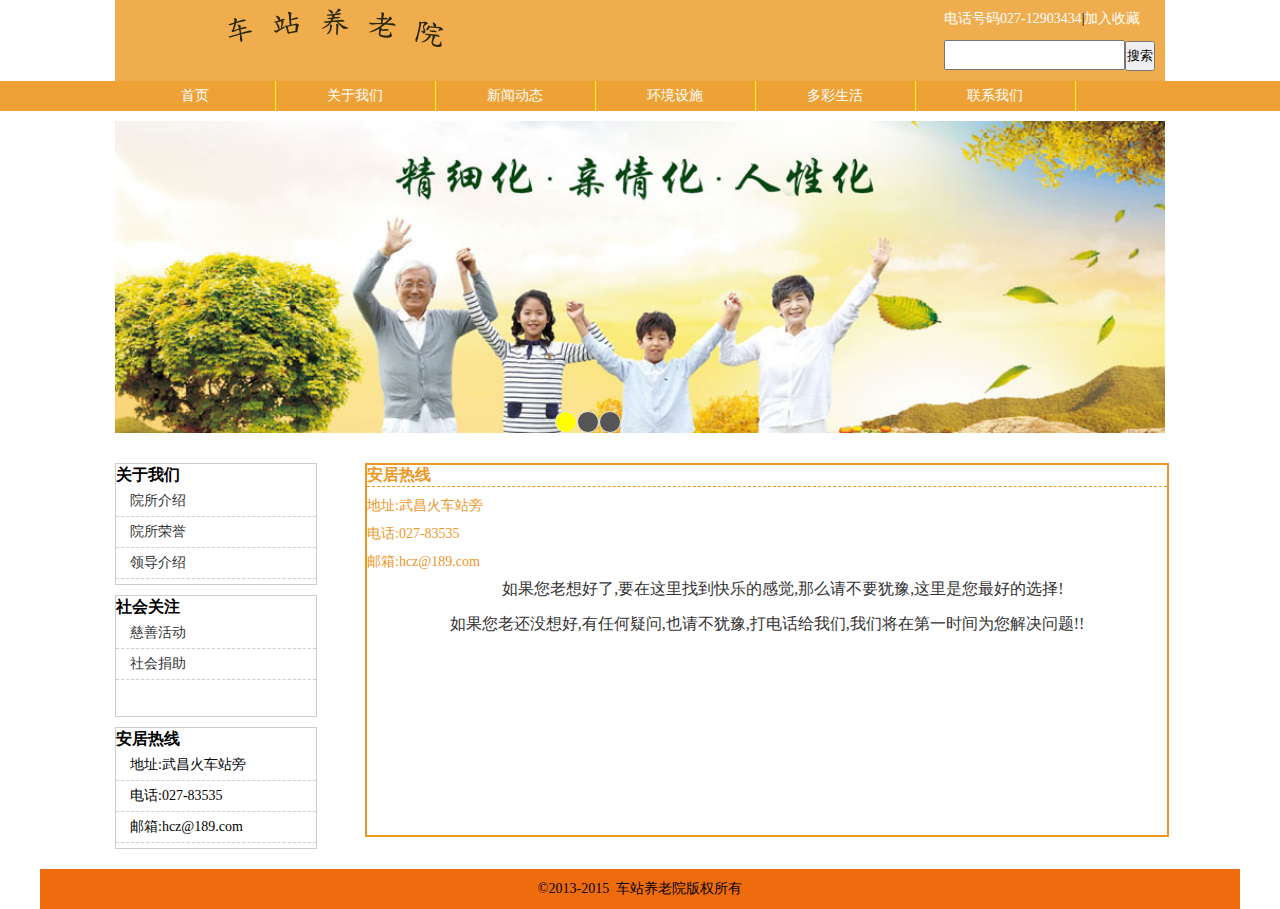
<file: oldPeople/contactus.html>
<!DOCTYPE html>
<html lang="en">
<head>
    <meta charset="UTF-8">
    <title>index</title>
    <link rel="stylesheet" href="css/style.css">
    <script src="js/jquery-3.1.0.min.js"></script>
    <script src="js/lunbo.js"></script>
</head>
<body>
<!--头部-->
<header>
<div class="container header">
    <div class="logo">
        <img src="img/logo.png" alt="车站养老院">
    </div>
    <div class="top-right">
        <ul>
            <li><a href="##">电话号码027-12903434</a>|</li>
            <li><a href="##">加入收藏</a></li>
        </ul>
        <div class="search">
            <input type="search"><input type="submit" value="搜索">
        </div>
    </div>
</div>
</header>
<!--导航-->
<nav>
    <div class="container">
        <ul class="navbar">
            <li><a href="index.html">首页</a></li>
            <li><a href="aboutus.html">关于我们</a></li>
            <li><a href="news.html">新闻动态</a></li>
            <li><a href="environment.html">环境设施</a></li>
            <li><a href="life.html">多彩生活</a></li>
            <li><a href="contactus.html">联系我们</a></li>
        </ul>
    </div>
</nav>
<!--bannaer-->
<article class="container">
    <div class="banner">
        <ul class="lbpic">
            <li><img src="img/1.jpg" alt=""></li>
            <li><img src="img/2.jpg" alt=""></li>
            <li><img src="img/3.jpg" alt=""></li>
        </ul>
        <ul class="page-con">
            <li></li>
            <li></li>
            <li></li>
        </ul>
    </div>
</article>

<!--主题内容第一部分-->
<main class="container">
    <!--主题内容左侧第一部分-->
    <aside class="section5">
        <div class="about-left">
            <h3>关于我们</h3>
            <ul>
                <li><a href="">院所介绍</a></li>
                <li><a href="">院所荣誉</a></li>
                <li><a href="">领导介绍</a></li>
            </ul>
        </div>
        <div class="about-left">
            <h3>社会关注</h3>
            <ul>
                <li><a href="">慈善活动</a></li>
                <li><a href="">社会捐助</a></li>

            </ul>
        </div>
        <div class="about-left">
            <h3>安居热线</h3>
            <ul>
                <li>地址:武昌火车站旁</li>
                <li>电话:027-83535</li>
                <li>邮箱:hcz@189.com</li>
            </ul>
        </div>
    </aside>
    <article  class="about-right about-right5 clear">
        <section class="">
            <h3>安居热线</h3>
            <div class="img-list">
                <ul>
                    <li>地址:武昌火车站旁</li>
                    <li>电话:027-83535</li>
                    <li>邮箱:hcz@189.com</li>
                </ul>
                <p>
                    如果您老想好了,要在这里找到快乐的感觉,那么请不要犹豫,这里是您最好的选择!<br/>
                    如果您老还没想好,有任何疑问,也请不犹豫,打电话给我们,我们将在第一时间为您解决问题!!
                </p>
            </div>
        </section>
    </article>
</main>
<footer class="">
    <p>&copy;2013-2015 &nbsp;车站养老院版权所有</p>
</footer>
</body>
</html>
</file>
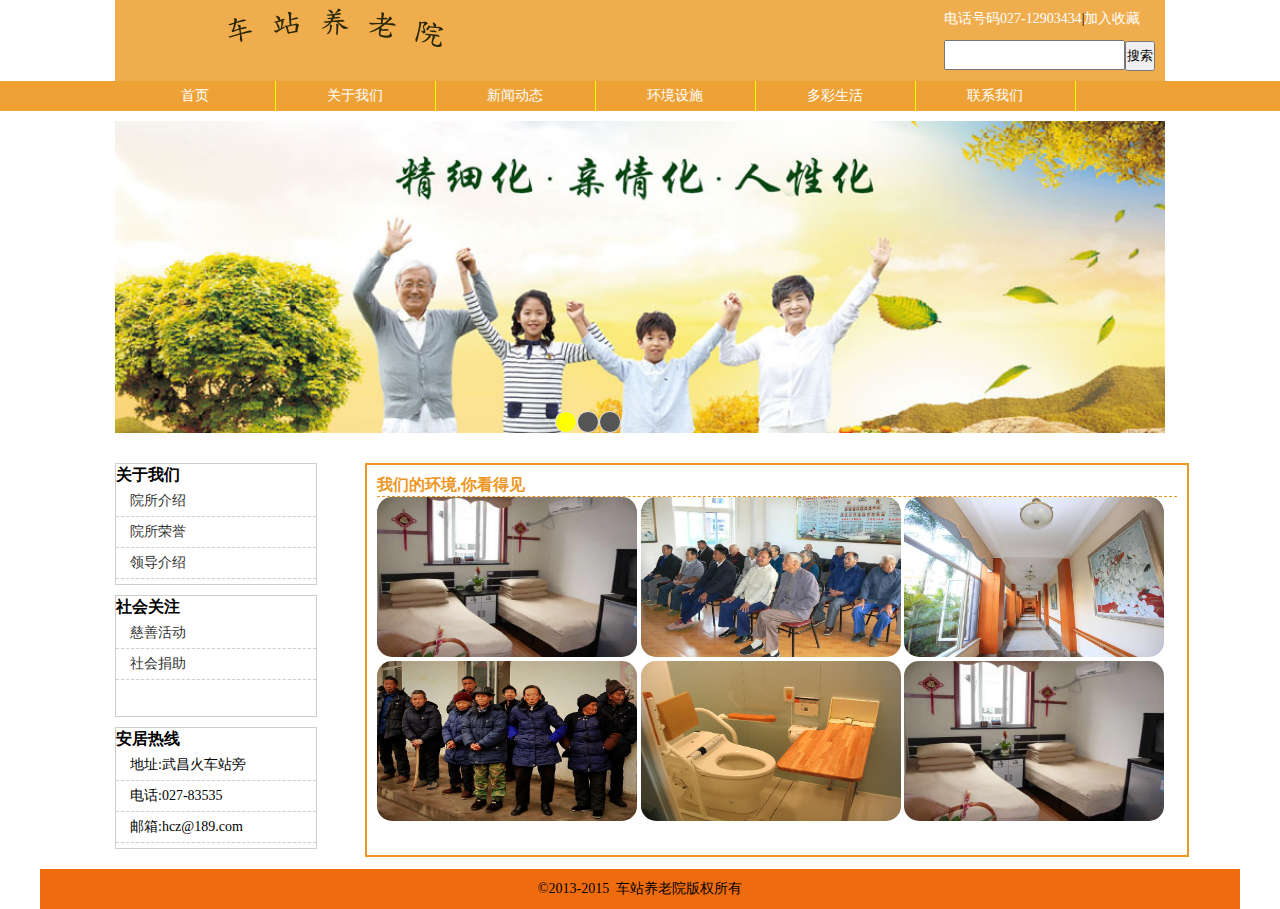
<file: oldPeople/environment.html>
<!DOCTYPE html>
<html lang="en">
<head>
    <meta charset="UTF-8">
    <title>index</title>
    <link rel="stylesheet" href="css/style.css">
    <script src="js/jquery-3.1.0.min.js"></script>
    <script src="js/lunbo.js"></script>
</head>
<body>
<!--头部-->
<header>
<div class="container header">
    <div class="logo">
        <img src="img/logo.png" alt="车站养老院">
    </div>
    <div class="top-right">
        <ul>
            <li><a href="##">电话号码027-12903434</a>|</li>
            <li><a href="##">加入收藏</a></li>
        </ul>
        <div class="search">
            <input type="search"><input type="submit" value="搜索">
        </div>
    </div>
</div>
</header>
<!--导航-->
<nav>
    <div class="container">
        <ul class="navbar">
            <li><a href="index.html">首页</a></li>
            <li><a href="aboutus.html">关于我们</a></li>
            <li><a href="news.html">新闻动态</a></li>
            <li><a href="environment.html">环境设施</a></li>
            <li><a href="life.html">多彩生活</a></li>
            <li><a href="contactus.html">联系我们</a></li>
        </ul>
    </div>
</nav>
<!--bannaer-->
<article class="container">
    <div class="banner">
        <ul class="lbpic">
            <li><img src="img/1.jpg" alt=""></li>
            <li><img src="img/2.jpg" alt=""></li>
            <li><img src="img/3.jpg" alt=""></li>
        </ul>
        <ul class="page-con">
            <li></li>
            <li></li>
            <li></li>
        </ul>
    </div>
</article>

<!--主题内容第一部分-->
<main class="container">
    <!--主题内容左侧第一部分-->
    <aside class="section5">
        <div class="about-left">
            <h3>关于我们</h3>
            <ul>
                <li><a href="">院所介绍</a></li>
                <li><a href="">院所荣誉</a></li>
                <li><a href="">领导介绍</a></li>
            </ul>
        </div>
        <div class="about-left">
            <h3>社会关注</h3>
            <ul>
                <li><a href="">慈善活动</a></li>
                <li><a href="">社会捐助</a></li>

            </ul>
        </div>
        <div class="about-left">
            <h3>安居热线</h3>
            <ul>
                <li>地址:武昌火车站旁</li>
                <li>电话:027-83535</li>
                <li>邮箱:hcz@189.com</li>
            </ul>
        </div>
    </aside>
    <article  class="about-right about-right3 clear">
        <section class="">
            <h3>我们的环境,你看得见</h3>
            <div class="img-list">
                <img src="img/001.jpg" alt="">
                <img src="img/002.jpg" alt="">
                <img src="img/003.jpg" alt="">
            </div>
            <div class="img-list">
                <img src="img/004.jpg" alt="">
                <img src="img/005.jpg" alt="">
                <img src="img/001.jpg" alt="">
            </div>
        </section>
    </article>
</main>
<footer class="">
    <p>&copy;2013-2015 &nbsp;车站养老院版权所有</p>
</footer>
</body>
</html>
</file>
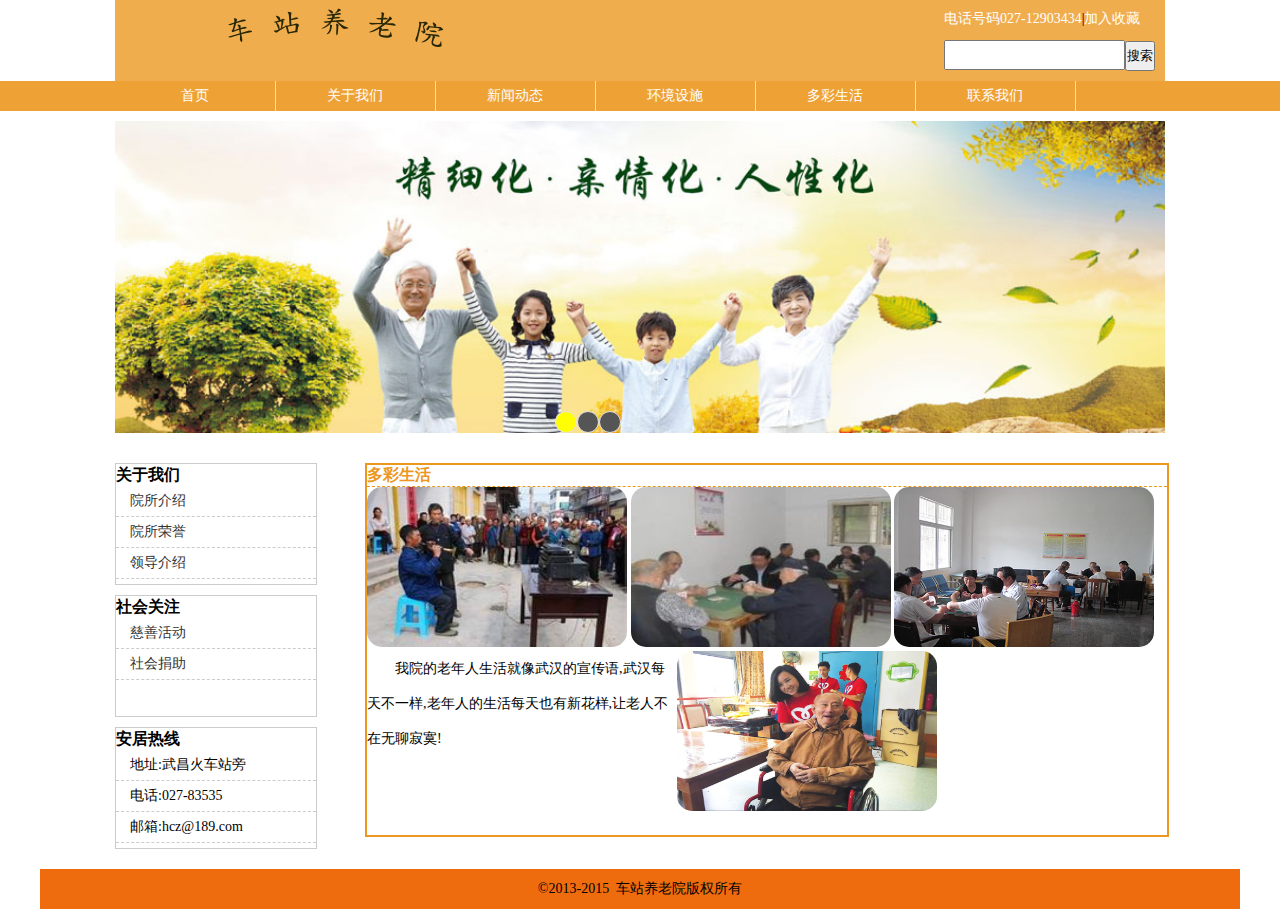
<file: oldPeople/life.html>
<!DOCTYPE html>
<html lang="en">
<head>
    <meta charset="UTF-8">
    <title>index</title>
    <link rel="stylesheet" href="css/style.css">
    <script src="js/jquery-3.1.0.min.js"></script>
    <script src="js/lunbo.js"></script>
</head>
<body>
<!--头部-->
<header>
<div class="container header">
    <div class="logo">
        <img src="img/logo.png" alt="车站养老院">
    </div>
    <div class="top-right">
        <ul>
            <li><a href="##">电话号码027-12903434</a>|</li>
            <li><a href="##">加入收藏</a></li>
        </ul>
        <div class="search">
            <input type="search"><input type="submit" value="搜索">
        </div>
    </div>
</div>
</header>
<!--导航-->
<nav>
    <div class="container">
        <ul class="navbar">
            <li><a href="index.html">首页</a></li>
            <li><a href="aboutus.html">关于我们</a></li>
            <li><a href="news.html">新闻动态</a></li>
            <li><a href="environment.html">环境设施</a></li>
            <li><a href="life.html">多彩生活</a></li>
            <li><a href="contactus.html">联系我们</a></li>
        </ul>
    </div>
</nav>
<!--bannaer-->
<article class="container">
    <div class="banner">
        <ul class="lbpic">
            <li><img src="img/1.jpg" alt=""></li>
            <li><img src="img/2.jpg" alt=""></li>
            <li><img src="img/3.jpg" alt=""></li>
        </ul>
        <ul class="page-con">
            <li></li>
            <li></li>
            <li></li>
        </ul>
    </div>
</article>
<!--主题内容第一部分-->
<main class="container">
    <!--主题内容左侧第一部分-->
    <aside class="section5">
        <div class="about-left">
            <h3>关于我们</h3>
            <ul>
                <li><a href="">院所介绍</a></li>
                <li><a href="">院所荣誉</a></li>
                <li><a href="">领导介绍</a></li>
            </ul>
        </div>
        <div class="about-left">
            <h3>社会关注</h3>
            <ul>
                <li><a href="">慈善活动</a></li>
                <li><a href="">社会捐助</a></li>
            </ul>
        </div>
        <div class="about-left">
            <h3>安居热线</h3>
            <ul>
                <li>地址:武昌火车站旁</li>
                <li>电话:027-83535</li>
                <li>邮箱:hcz@189.com</li>
            </ul>
        </div>
    </aside>
    <article  class="about-right about-right4 clear">
        <section class="">
            <h3>多彩生活</h3>
            <div class="img-list">
                <img src="img/life.jpg" alt="">
                <img src="img/life1.jpg" alt="">
                <img src="img/life2.jpg" alt="">
                <img src="img/life4.jpg" alt="">
                <p>
                    我院的老年人生活就像武汉的宣传语,武汉每天不一样,老年人的生活每天也有新花样,让老人不在无聊寂寞!
                </p>
            </div>
        </section>
    </article>
</main>
<footer class="">
    <p>&copy;2013-2015 &nbsp;车站养老院版权所有</p>
</footer>
</body>
</html>
</file>
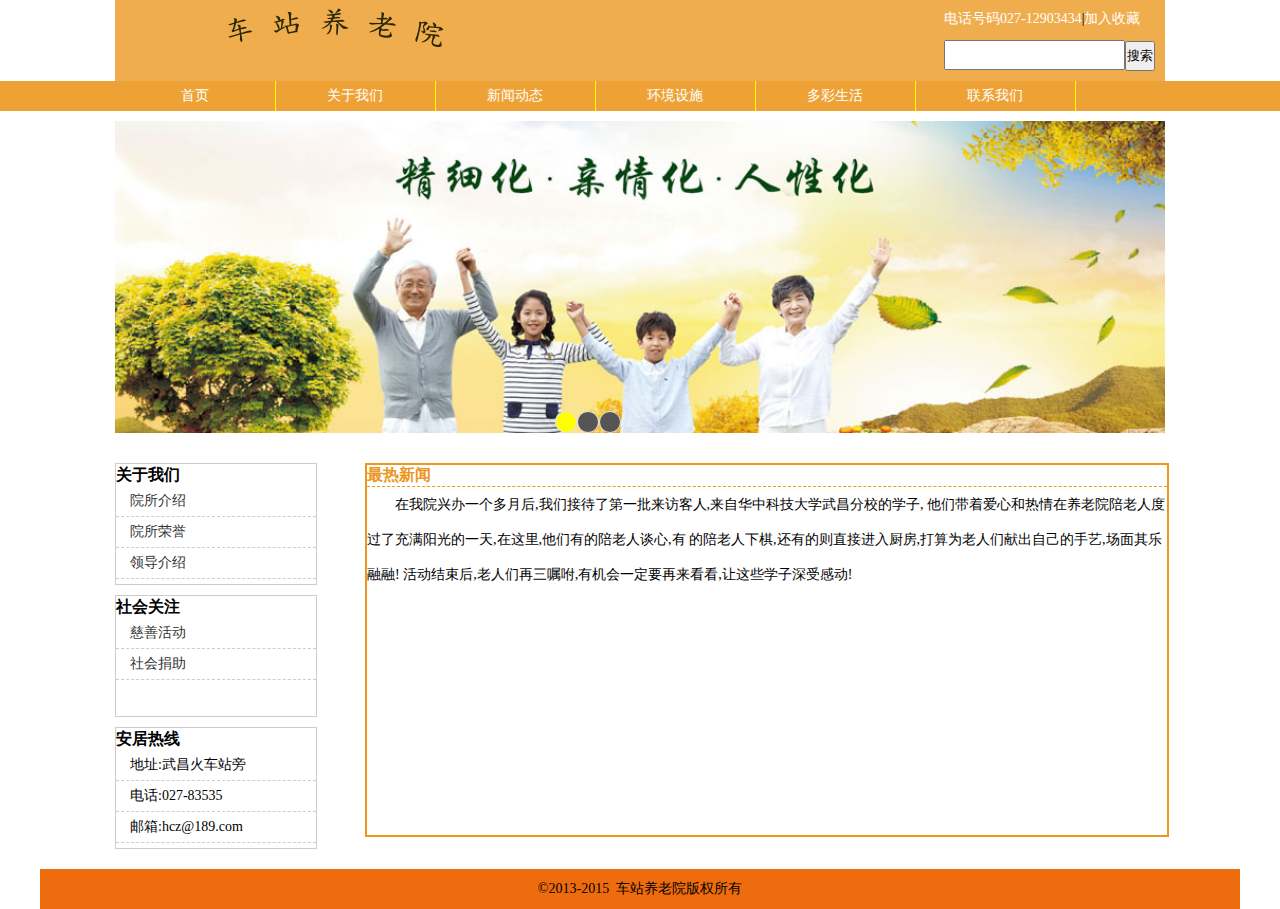
<file: oldPeople/news.html>
<!DOCTYPE html>
<html lang="en">
<head>
    <meta charset="UTF-8">
    <title>index</title>
    <link rel="stylesheet" href="css/style.css">
    <script src="js/jquery-3.1.0.min.js"></script>
    <script src="js/lunbo.js"></script>
</head>
<body>
<!--头部-->
<header>
<div class="container header">
    <div class="logo">
        <img src="img/logo.png" alt="车站养老院">
    </div>
    <div class="top-right">
        <ul>
            <li><a href="##">电话号码027-12903434</a>|</li>
            <li><a href="##">加入收藏</a></li>
        </ul>
        <div class="search">
            <input type="search"><input type="submit" value="搜索">
        </div>
    </div>
</div>
</header>
<!--导航-->
<nav>
    <div class="container">
        <ul class="navbar">
            <li><a href="index.html">首页</a></li>
            <li><a href="aboutus.html">关于我们</a></li>
            <li><a href="news.html">新闻动态</a></li>
            <li><a href="environment.html">环境设施</a></li>
            <li><a href="life.html">多彩生活</a></li>
            <li><a href="contactus.html">联系我们</a></li>
        </ul>
    </div>
</nav>
<!--bannaer-->
<article class="container">
    <div class="banner">
        <ul class="lbpic">
            <li><img src="img/1.jpg" alt=""></li>
            <li><img src="img/2.jpg" alt=""></li>
            <li><img src="img/3.jpg" alt=""></li>
        </ul>
        <ul class="page-con">
            <li></li>
            <li></li>
            <li></li>
        </ul>
    </div>
</article>

<!--主题内容第一部分-->
<main class="container">
    <!--主题内容左侧第一部分-->
    <aside class="section5">
        <div class="about-left">
            <h3>关于我们</h3>
            <ul>
                <li><a href="">院所介绍</a></li>
                <li><a href="">院所荣誉</a></li>
                <li><a href="">领导介绍</a></li>
            </ul>
        </div>
        <div class="about-left">
            <h3>社会关注</h3>
            <ul>
                <li><a href="">慈善活动</a></li>
                <li><a href="">社会捐助</a></li>

            </ul>
        </div>
        <div class="about-left">
            <h3>安居热线</h3>
            <ul>
                <li>地址:武昌火车站旁</li>
                <li>电话:027-83535</li>
                <li>邮箱:hcz@189.com</li>
            </ul>
        </div>
    </aside>

    <article  class="about-right about-right2 clear">
        <section class="">
            <h3>最热新闻</h3>
            <p>
                在我院兴办一个多月后,我们接待了第一批来访客人,来自华中科技大学武昌分校的学子,
            他们带着爱心和热情在养老院陪老人度过了充满阳光的一天,在这里,他们有的陪老人谈心,有
            的陪老人下棋,还有的则直接进入厨房,打算为老人们献出自己的手艺,场面其乐融融!
            活动结束后,老人们再三嘱咐,有机会一定要再来看看,让这些学子深受感动!
            </p>
        </section>
    </article>
</main>
<footer class="">
    <p>&copy;2013-2015 &nbsp;车站养老院版权所有</p>
</footer>
</body>
</html>
</file>
<file: oldPeople/css/style.css>
*{
    padding:0;
    margin:0;
}
body{
    font-size: 14px;
}
ul{
    list-style: none;
}
a{
    text-decoration: none;
}
a:hover{
    cursor: pointer;
}

.container{
    width:1050px;
    margin:0 auto;
}
.header{
    background: #f0ad4e;
    overflow: hidden;
}
.container .logo{
    float:left;
}
.container .top-right{
    padding: 10px;
    float:right;
}
.container .top-right ul li{
    float: left;
}
.container .top-right ul li a{
    color:#FFFFFF;
}
.container .top-right .search{
    margin-top: 30px;
}
.container .top-right .search input{
    height:30px;
}
nav{
    width:100%;
    height:30px;
    line-height: 30px;
    background: #eea236;
}
nav .navbar{
    width:100%;
}
nav .navbar li{
    float:left;
    width:160px;
}
nav .navbar li a{/*给a加宽高可以使a元素不随屏幕缩小而移动到下一行*/
    display:inline-block;
    text-align: center;
    color:#FFFFFF;
    width:160px;
    border-right:1px solid #ffff00;
}

.banner{
    width:1050px;
    margin: 0 auto;
    margin-top: 10px;
    height:312px;
    overflow: hidden;
    position:relative;
}
.banner .lbpic img{
    width:1050px;
}
.banner .lbpic{
    width:3150px;
    position:absolute;
    left:0;
    top:0;
}
.banner li{
    cursor: pointer;
}
.banner .lbpic li{
    float:left;
    display:none;
}
.banner .page-con{
    position: absolute;
    top:290px;
    left:440px;
    width:80px;
}
.banner .page-con li{
    width:20px;
    height:20px;
    border:1px solid #e3e3e3;
    border-radius: 50%;
    background: #555555;
    float: left;
    font-size: 14px;
    font-family: "Courier New", "courier", "monospace";
}
main{
    padding: 20px;
    margin-top: 20px;
    position: relative;
}
main article{
    width:800px;
}
.section1,.section2{
    position: relative;
    width:100%;
    height:200px;
border:1px solid red;
}
.section1 .focus{
    border:1px solid #ec971f;
    position:absolute;
    top:0;
    left:0;
    width:200px;
    height:200px;
    overflow: hidden;
}
.section1 .focus .slide{
    width:800px;
}
.section1 .focus .slide li{
    display: none;
}
.section1 .focus li{
    float: left;
}
.section1 .focus li img{
    width:200px;
    height:200px;
}
.page-pointer{
    width:100px;
    position:absolute;
    top:170px;
    left:80px;
}
.page-pointer li{
    width:20px;
    height:18px;
    border: 1px solid #ccc;
    background: #e3e3e3;
}
.section1 aside{
    height:180px;
    border:1px solid #ec971f;
    padding:10px;
    margin-left: 200px;
    text-indent: 2em;
}
.section1 aside h3{
    border-bottom: 1px dashed #ec971f;
}
.section1 aside p{
    width:590px;
    line-height: 30px;
    color: #333;
    font-size: 16px;
}
.section2 .news{
    float: left;
    width:49%;
    /*border:1px solid red;*/
}
.section2 .life{
    float:right;
    width:49%;
    /*border:1px solid red;*/
}
.section2 li{
    margin-top:17px;
    padding-left: 8px;
    border-bottom: 1px dashed #ec971f;
}
.section2 h3{
    color: #ec971f;
    border-bottom: 1px dashed #ec971f;
}
.section2 h3 a{
    float: right;
    color:#ccc;
}
.section2 li a{
    color:#555555;
}
.section2 li a:hover{
    color:#ec971f;
}
.section2 li span{
    float:right;
}
.section3{
}
#environment ul{
    position:absolute;
}

.section3 .img-box{
    position:relative;
    width: 800px;
    height:170px;
}
.section3 .img-box li{
    float:left;
}
.section3 .img-box img{
    width:150px;
    height:150px;
}
.section4{
    position: absolute;
    left:845px;
    top:10px;
    width:230px;
}
.section4 .section1-right{
    height:190px;
    border: 1px solid #ec971f;
    margin-top: 10px;
}
.section4 .section1-right h3{
    height:30px;
    line-height: 30px;
    background: #ef6c0e;
    text-indent: 1em;
    color: #FFFFFF;
}
.section4 .section1-right li{
    border-bottom: 1px dashed #ecf0f1;
    height:25px;
    line-height: 25px;
}
.section4 .section1-right li a{
    color:#333333;
}
.section4 .section1-right li a:hover{
    color:#ec971f;
}
.section4 .section1-right li span{
    float: right;
}

footer {
    width:1200px;
    height:40px;
    line-height: 40px;
    background: #ef6c0e;
    text-align: center;
    font-size: 14px;
    margin: 0 auto;
}


.about-left{
    width:200px;
    height:120px;
    border: 1px solid #ccc;
    margin-top: 10px;
}
.about-left li{
    text-indent: 1em;
    height:30px;
    line-height: 30px;
    border-bottom:1px dashed #ccc ;
}
.about-left li a{
    color:#333;
}
.about-left li a:hover{

    color:#ec971f;
}
.about-right{
    position: absolute;
    left: 270px;
    top:30px;
    height:370px;
    border: 2px solid #ec971f;
}
/*.about-right1,.about-right2,.about-right3,.about-right4{
    display: none;
}*/
.about-right h3{
    color:#ec971f;
    font-size: 16px;
    border-bottom: 1px dashed #ec971f;
}
.about-right p{
    text-indent: 2em;
    font-size: 14px;
    line-height: 35px;
}
.about-right3{
    padding: 10px;
}
.about-right3 img,.about-right4 img{
    width:260px;
    height:160px;
    border-radius: 15px;
}
.about-right4 p{
    width:310px;
    text-indent: 2em;
    float: left;
}
.about-right5 ul li{
    margin-top: 10px;
    color:#ec971f;
}
.about-right5 p{
    text-align: center;
    color:#333;
    font-size:16px;
}
</file>
<file: bootstrap/css/style.css>
@charset "utf-8";
body {
	font-family: "Helvetica Neue", Helvetica, Arial, "Microsoft Yahei UI", "Microsoft YaHei", SimHei, "\5B8B\4F53", simsun, sans-serif;
	color: #666;
}
.logo {
	padding:0;
}
#myCarousel {
	margin: 50px 0 0 0;
}
#navbar-collapse ul {
	margin-top:0;
}
.carousel-inner img {
	margin: 0 auto;
}
/*.carousel-control {
	font-size: 100px;
}*/
.tab-h2 {
	font-size: 20px;
	text-align: center;
	letter-spacing: 1px;
	color: #0059b2;
}
.tab-p {
	font-size: 15px;
	text-align: center;
	letter-spacing: 1px;
	color: #999;
	margin: 20px 0 40px 0;
}
.tab1 {
	margin: 30px 0;
	color: #666;
}
.tab1 .text-muted {
	color: #999;
	text-decoration: line-through;
}
.tab1 .media-heading {
	margin: 5px 0 20px 0;
}
.tab1 .col {
	padding: 20px;
}
.tab2 {
	background-color: #eee;
	padding: 60px 20px;
	text-align: center;
}
.tab2 img {
	width: 40%;
	height: 40%;
}
.tab3 {
	padding: 60px 20px;
	text-align: center;
}
.tab3 img {
	width: 65%;
	height: 65%;
}
.text h3 {
	font-size: 20px;
}
.text p {
	font-size: 14px;
}
.jumbotron {
	background-image: url(../img/bg.jpg);
	margin: 50px 0 0 0;
	color: #ccc;
}
.jumbotron h1 {
	font-size: 26px;
	padding: 0 0 0 20px;
}
.jumbotron h4 {
	font-size: 15px;
	padding: 0 0 0 20px;
}
#information {
	background-color: #eee;
	padding: 40px 0;
}
.info-content {
	background-color: #fff;
	margin: 0 0 20px 0;
	box-shadow: 2px 2px 3px #ccc;
}
.info-content img {
	margin: 12px 0;
}
.info-content h4 {
	color: #333;
	padding: 2px 0 0 0;
	font-size: 14px;
}
.info-content p {
	line-height: 1.6;
}
.info-right {
	background-color: #fff;
	box-shadow: 2px 2px 3px #ccc;
}
.info-right blockquote {
	margin: 0;
	padding: 0;
}
.info-right h2 {
	font-size: 20px;
	color: #333;
	padding: 5px;
}
.info-right h4 {
	color: #333;
	font-size: 16px;
	padding: 2px 0 0 0;
	line-height: 1.6;
}
#case {
	padding: 40px 0;
	background-color: #eee;
	text-align: center;
}
#case h4 {
	color: #666;
}
#case p {
	color: #666;
	line-height: 1.6;
}
#about {
	background-color: #eee;
	padding: 40px 15px;
}
#about a {
	color: #0059b2;
}
#about .about {
	background-color: #fff;
	box-shadow: 2px 2px 3px #ccc;
}
#about h3 {
	color: #333;
	font-size: 18px;
	border-bottom: 1px solid #eee;
	padding: 20px 0;
	margin: 0 0 10px 0;
}
#about p {
	line-height: 2;
	font-size: 13px;
}
#footer {
	background-color: #666;
	border-top: 1px solid #ccc;
	padding: 20px;
	text-align: center;
	color: #eee;
}
/*没有小于768px，是因为Bootstrap3以移动端优先设计*/

/* 小屏幕（平板，大于等于768px） */
@media (min-width: 768px) {
	.tab-h2 {
		font-size: 26px;
	}
	.tab-p {
		font-size: 16px;
	}
	.text h3 {
		font-size: 22px;
	}
	.text p {
		font-size: 15px;
	}
	.tab2-text {
		float: left;
	}
	.tab2-img {
		float: right;
	}
	.jumbotron h1 {
		font-size: 30px;
	}
	.jumbotron h4 {
		font-size: 16px;
	}
	.info-content h4 {
		font-size: 16px;
		overflow: hidden;
		white-space: nowrap;
		text-overflow: ellipsis;
	}
	#about h3 {
		font-size: 19px;
	}
	#about p {
		font-size: 14px;
	}
}

/* 中等屏幕（桌面显示器，大于等于992px） */
@media (min-width: 992px) {
	.tab-h2 {
		font-size: 28px;
	}
	.tab-p {
		font-size: 17px;
	}
	.text h3 {
		font-size: 24px;
	}
	.text p {
		font-size: 16px;
	}
	.jumbotron h1 {
		font-size: 33px;
	}
	.jumbotron h4 {
		font-size: 17px;
	}
	.info-content h4 {
		font-size: 18px;
	}
	#about h3 {
		font-size: 20px;
	}
	#about p {
		font-size: 15px;
	}
}

/* 大屏幕（大桌面显示器，大于等于1200px） */
@media (min-width: 1200px) {
	.tab-h2 {
		font-size: 30px;
	}
	.tab-p {
		font-size: 18px;
	}
	.text h3 {
		font-size: 26px;
	}
	.text p {
		font-size: 18px;
	}
	.jumbotron h1 {
		font-size: 36px;
	}
	.jumbotron h4 {
		font-size: 18px;
	}
	.info-content h4 {
		font-size: 20px;
	}
	#about h3 {
		font-size: 22px;
	}
	#about p {
		font-size: 16px;
	}
}
</file>
